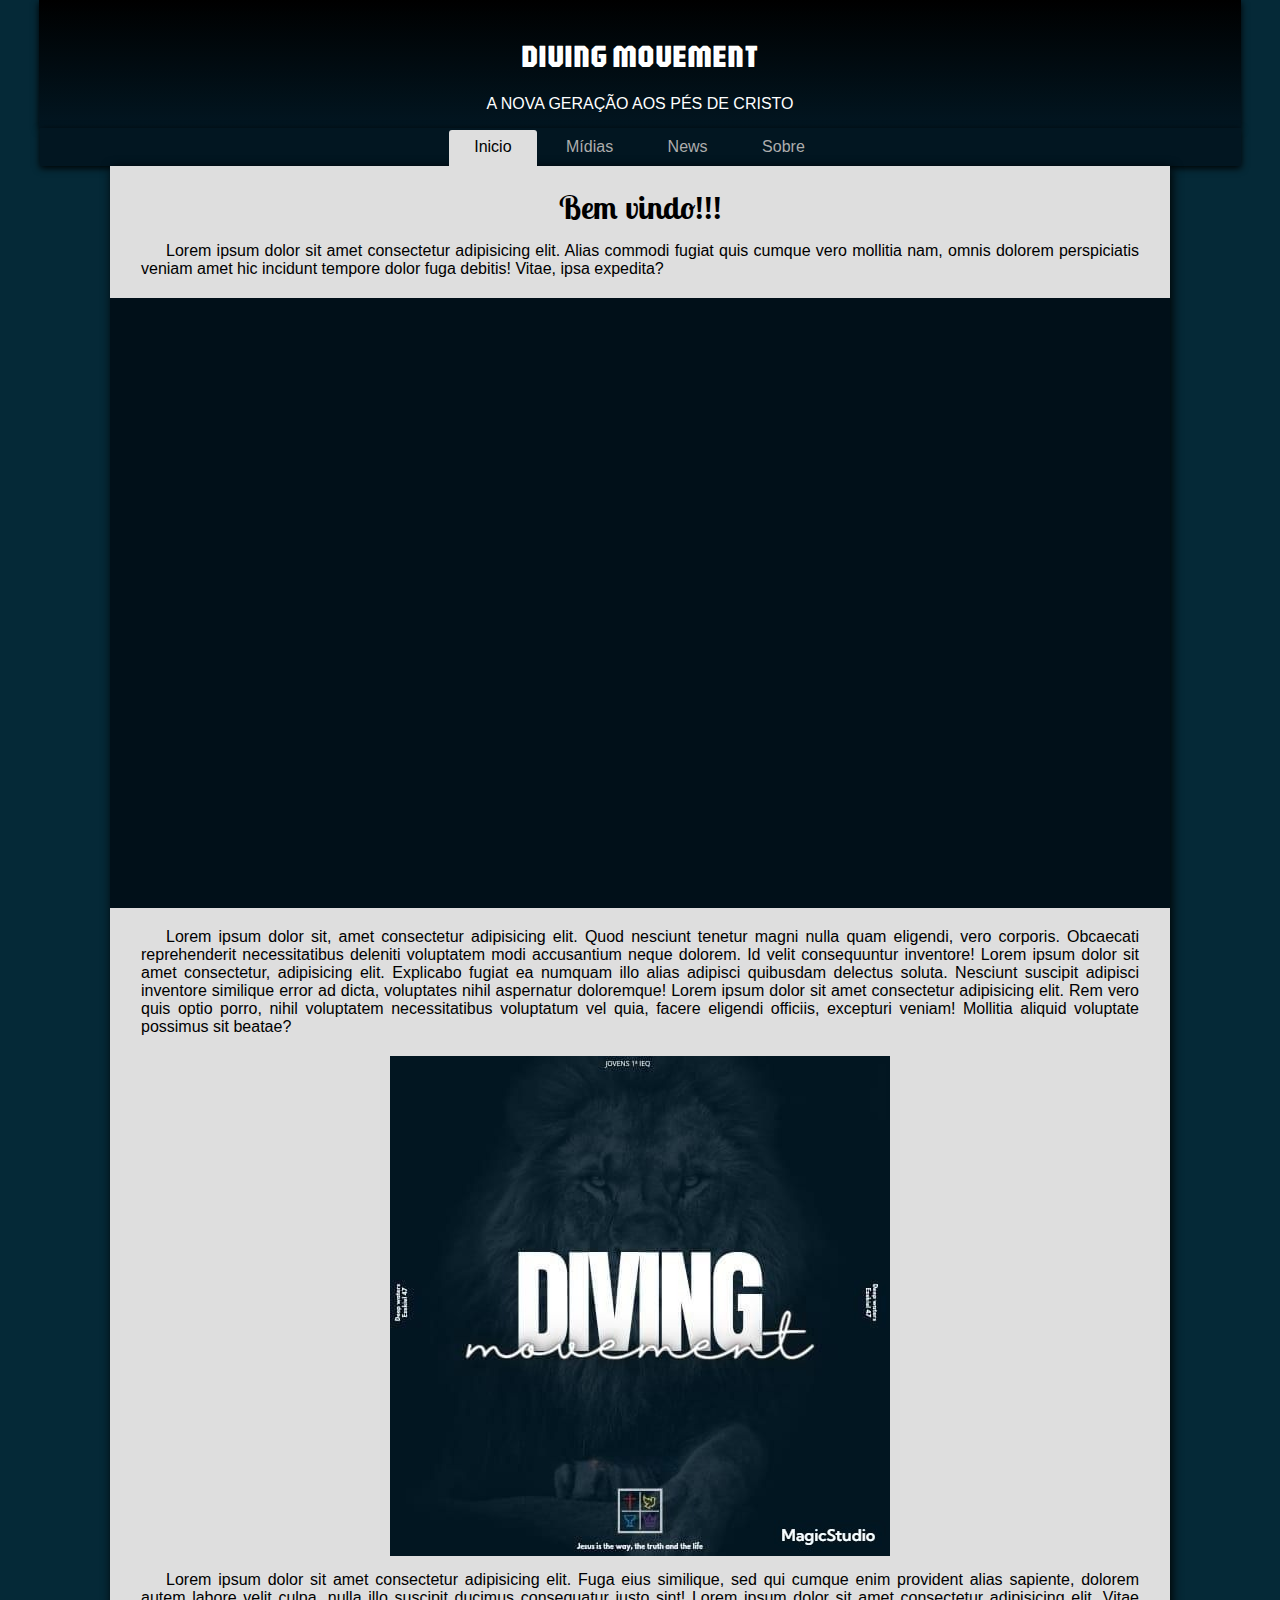
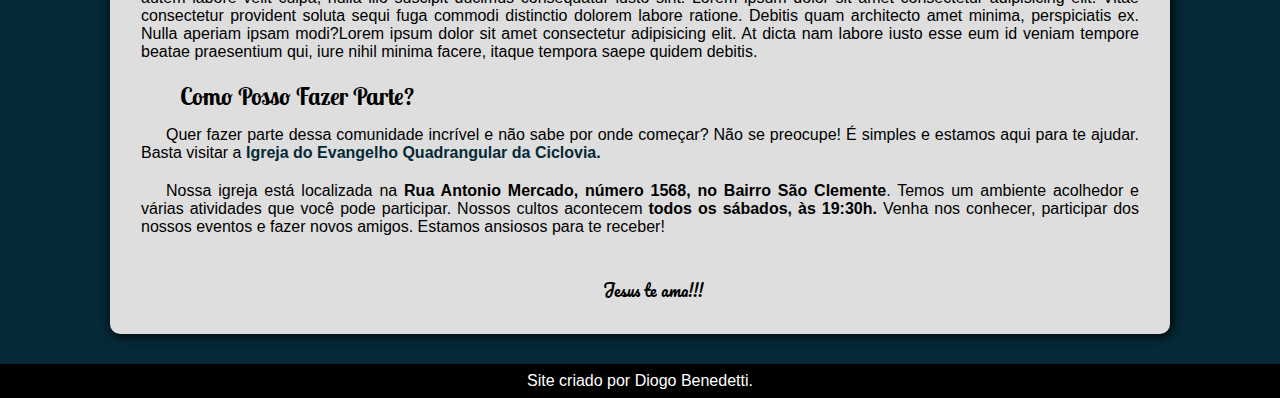
<file: index.html>
<!DOCTYPE html>
<html lang="pt-br">
<head>
    <meta charset="UTF-8">
    <meta name="viewport" content="width=device-width, initial-scale=1.0">
    <link rel="shortcut icon" href="imagens/favicon.ico" type="image/x-icon">
    <title>DIVING Movement - Quadrangular</title>
    <link rel="stylesheet" href="styles/style.css">
</head>
<body>
    <!--S.D.G-->
    <header>
        <h1>DIVING MOVEMENT</h1>
        <p>A NOVA GERAÇÃO AOS PÉS DE CRISTO</p>
    </header>
    <nav>
        <p>
            <a href="index.html"><span id="pagina">Inicio</span></a>
            <a href="pag/redes_sociais.html" class="menu">Mídias</a>
            <a href="pag/news.html" class="menu">News</a>
            <a href="pag/sobre.html" class="menu">Sobre</a>
        </p>
        
    </nav>
    <main>
        <h1>Bem vindo!!!</h1>
        
        <p>Lorem ipsum dolor sit amet consectetur adipisicing elit. Alias commodi fugiat quis cumque vero mollitia nam, omnis dolorem perspiciatis veniam amet hic incidunt tempore dolor fuga debitis! Vitae, ipsa expedita? </p>
        
        <div class="video">
            <iframe width="560" height="315" src="https://www.youtube.com/embed/SSMahFktP9Q?si=-erjf7EdepC4V7uy" title="YouTube video player" frameborder="0" allow="accelerometer; autoplay; clipboard-write; encrypted-media; gyroscope; picture-in-picture; web-share" referrerpolicy="strict-origin-when-cross-origin" allowfullscreen></iframe>
        </div>

        <p>Lorem ipsum dolor sit, amet consectetur adipisicing elit. Quod nesciunt tenetur magni nulla quam eligendi, vero corporis. Obcaecati reprehenderit necessitatibus deleniti voluptatem modi accusantium neque dolorem. Id velit consequuntur inventore! Lorem ipsum dolor sit amet consectetur, adipisicing elit. Explicabo fugiat ea numquam illo alias adipisci quibusdam delectus soluta. Nesciunt suscipit adipisci inventore similique error ad dicta, voluptates nihil aspernatur doloremque! Lorem ipsum dolor sit amet consectetur adipisicing elit. Rem vero quis optio porro, nihil voluptatem necessitatibus voluptatum vel quia, facere eligendi officiis, excepturi veniam! Mollitia aliquid voluptate possimus sit beatae?</p>

        <picture>
            <source media="(max-width: 588px)" srcset="imagens/diving-logo-300.png" type="image/png">
            <img src="imagens/diving-logo-full.jpeg" alt="Imagem do DIVING">
        </picture>

        <p>Lorem ipsum dolor sit amet consectetur adipisicing elit. Fuga eius similique, sed qui cumque enim provident alias sapiente, dolorem autem labore velit culpa, nulla illo suscipit ducimus consequatur iusto sint! Lorem ipsum dolor sit amet consectetur adipisicing elit. Vitae consectetur provident soluta sequi fuga commodi distinctio dolorem labore ratione. Debitis quam architecto amet minima, perspiciatis ex. Nulla aperiam ipsam modi?Lorem ipsum dolor sit amet consectetur adipisicing elit. At dicta nam labore iusto esse eum id veniam tempore beatae praesentium qui, iure nihil minima facere, itaque tempora saepe quidem debitis.
        </p>


        <h2>Como Posso Fazer Parte?</h2>
        <p>Quer fazer parte dessa comunidade incrível e não sabe por onde começar? Não se preocupe! É simples e estamos aqui para te ajudar. Basta visitar a <a href="https://maps.app.goo.gl/EdQ2Bnwkw99StMSB7" target="_blank">Igreja do Evangelho Quadrangular da Ciclovia.</a></p>

        <p>Nossa igreja está localizada na <strong>Rua Antonio Mercado, número 1568, no Bairro São Clemente</strong>. Temos um ambiente acolhedor e várias atividades que você pode participar. Nossos cultos acontecem <strong>todos os sábados, às 19:30h.</strong> Venha nos conhecer, participar dos nossos eventos e fazer novos amigos. Estamos ansiosos para te receber!</p>

        <p id="jesus">Jesus te ama!!!</p>
        
    </main>
    <footer>
        <p>Site criado por Diogo Benedetti.</p>
    </footer>
</body>
</html>
</file>
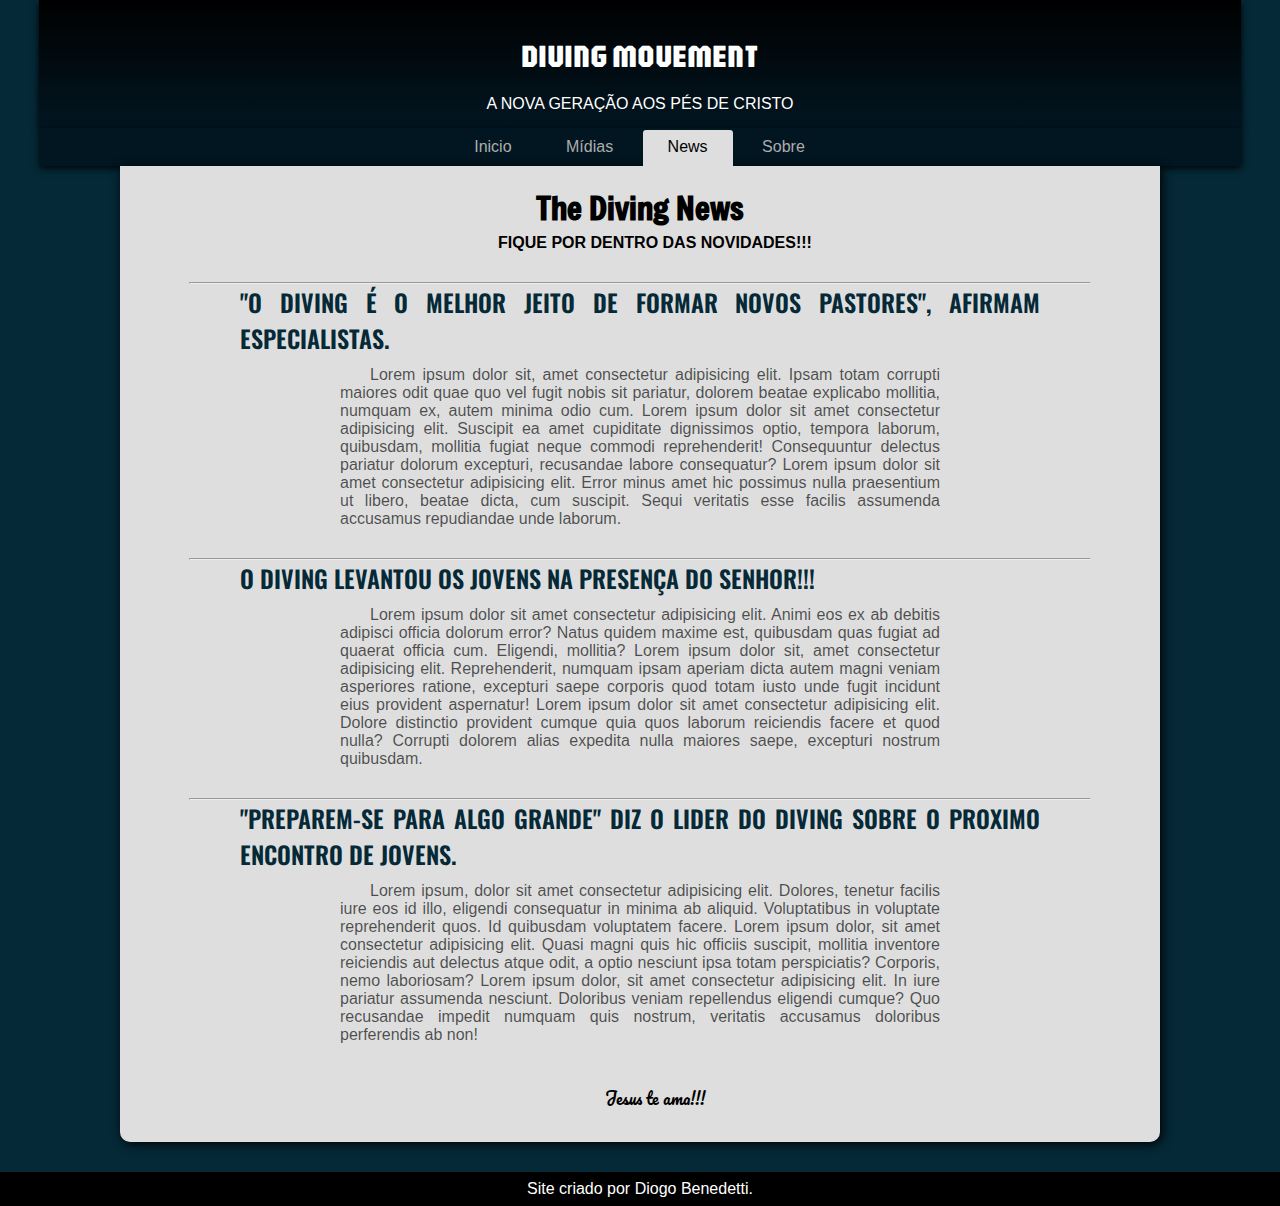
<file: pag/news.html>
<!DOCTYPE html>
<html lang="pt-br">
<head>
    <meta charset="UTF-8">
    <meta name="viewport" content="width=device-width, initial-scale=1.0">
    <link rel="shortcut icon" href="../imagens/favicon.ico" type="image/x-icon">
    <title>The Diving News</title>
    <link rel="stylesheet" href="../styles/news.css">
</head>
<body>
    <header>
        <h1>DIVING MOVEMENT</h1>
        <p>A NOVA GERAÇÃO AOS PÉS DE CRISTO</p>
    </header>
    <nav>
        <p>
            <a href="../index.html" class="menu">Inicio</a>
            <a href="redes_sociais.html" class="menu">Mídias</a>
            <a href="../pag/news.html"><span id="pagina">News</span></a>
            <a href="../pag/sobre.html" class="menu">Sobre</a>
        </p>

    </nav>
    <main>
        <h1>The Diving News</h1>
        <p id="slogan"><strong>FIQUE POR DENTRO DAS NOVIDADES!!!</strong></p>
        <hr>

        <article>
            <h2>"O DIVING É O MELHOR JEITO DE FORMAR NOVOS PASTORES", AFIRMAM ESPECIALISTAS.</h2>
            <p>Lorem ipsum dolor sit, amet consectetur adipisicing elit. Ipsam totam corrupti maiores odit quae quo vel fugit nobis sit pariatur, dolorem beatae explicabo mollitia, numquam ex, autem minima odio cum. Lorem ipsum dolor sit amet consectetur adipisicing elit. Suscipit ea amet cupiditate dignissimos optio, tempora laborum, quibusdam, mollitia fugiat neque commodi reprehenderit! Consequuntur delectus pariatur dolorum excepturi, recusandae labore consequatur? Lorem ipsum dolor sit amet consectetur adipisicing elit. Error minus amet hic possimus nulla praesentium ut libero, beatae dicta, cum suscipit. Sequi veritatis esse facilis assumenda accusamus repudiandae unde laborum.</p>
            <hr>
            <h2>O DIVING LEVANTOU OS JOVENS NA PRESENÇA DO SENHOR!!!</h2>
            <p>Lorem ipsum dolor sit amet consectetur adipisicing elit. Animi eos ex ab debitis adipisci officia dolorum error? Natus quidem maxime est, quibusdam quas fugiat ad quaerat officia cum. Eligendi, mollitia? Lorem ipsum dolor sit, amet consectetur adipisicing elit. Reprehenderit, numquam ipsam aperiam dicta autem magni veniam asperiores ratione, excepturi saepe corporis quod totam iusto unde fugit incidunt eius provident aspernatur! Lorem ipsum dolor sit amet consectetur adipisicing elit. Dolore distinctio provident cumque quia quos laborum reiciendis facere et quod nulla? Corrupti dolorem alias expedita nulla maiores saepe, excepturi nostrum quibusdam.</p>
            <hr>
            <h2>"PREPAREM-SE PARA ALGO GRANDE" DIZ O LIDER DO DIVING SOBRE O PROXIMO ENCONTRO DE JOVENS.</h2>
            <p>Lorem ipsum, dolor sit amet consectetur adipisicing elit. Dolores, tenetur facilis iure eos id illo, eligendi consequatur in minima ab aliquid. Voluptatibus in voluptate reprehenderit quos. Id quibusdam voluptatem facere. Lorem ipsum dolor, sit amet consectetur adipisicing elit. Quasi magni quis hic officiis suscipit, mollitia inventore reiciendis aut delectus atque odit, a optio nesciunt ipsa totam perspiciatis? Corporis, nemo laboriosam? Lorem ipsum dolor, sit amet consectetur adipisicing elit. In iure pariatur assumenda nesciunt. Doloribus veniam repellendus eligendi cumque? Quo recusandae impedit numquam quis nostrum, veritatis accusamus doloribus perferendis ab non!</p>
            
            
        </article>
        
            <p id="jesus">Jesus te ama!!!</p>
    </main>

    <footer>
        <p>Site criado por Diogo Benedetti.</p>
    </footer>
</body>
</html>
</file>
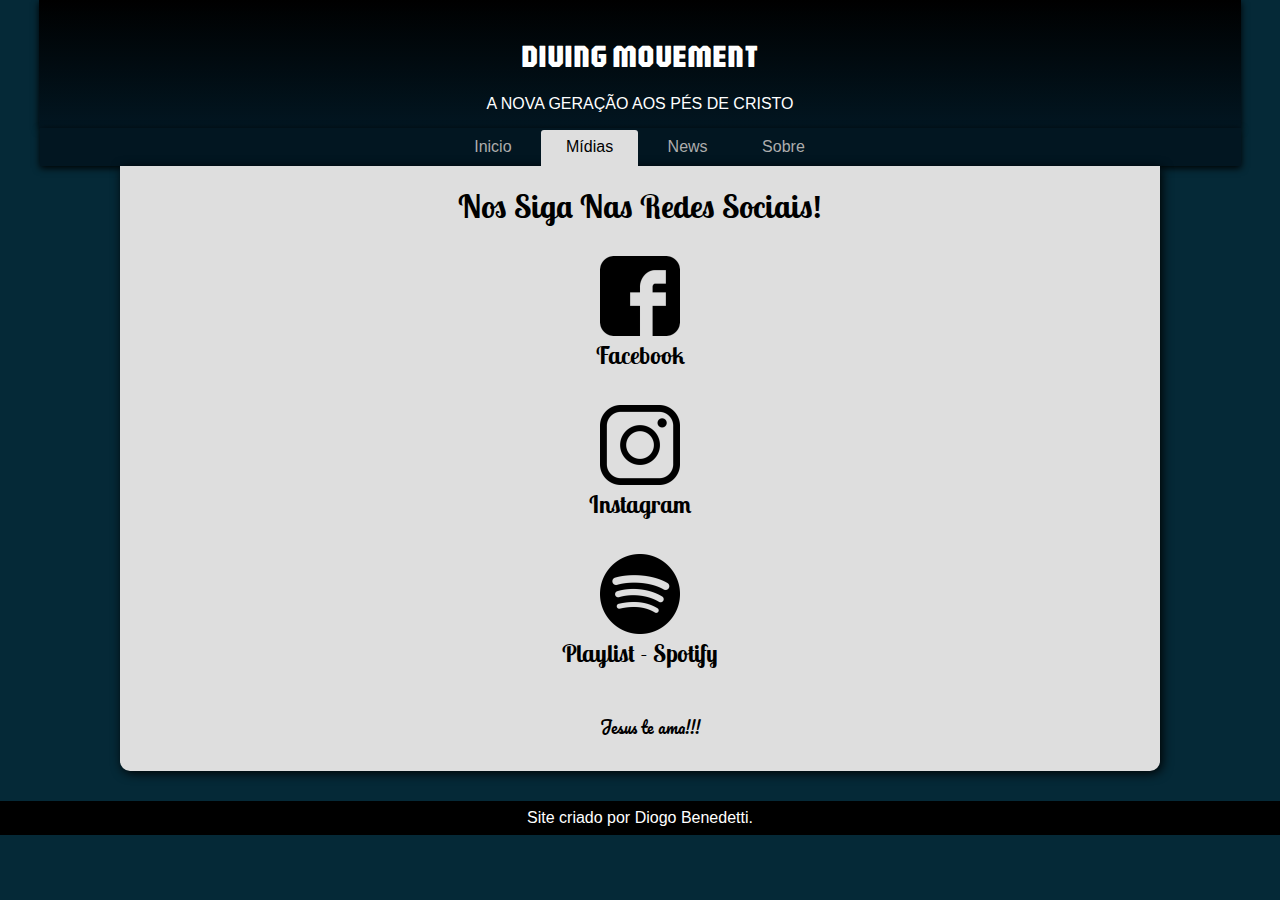
<file: pag/redes_sociais.html>
<!DOCTYPE html>
<html lang="pt-br">
<head>
    <meta charset="UTF-8">
    <meta name="viewport" content="width=device-width, initial-scale=1.0">
    <link rel="shortcut icon" href="../imagens/favicon.ico" type="image/x-icon">
    <title>DIVING Movement - Mídias</title>
    <link rel="stylesheet" href="../styles/social.css">

</head>
<body>
    <header>
        <h1>DIVING MOVEMENT</h1>
        <p>A NOVA GERAÇÃO AOS PÉS DE CRISTO</p>
    </header>
    
    <nav>
        <p>
            <a href="../index.html" class="menu">Inicio</a>
            <a href="redes_sociais.html"><span id="pagina">Mídias</span></a>
            <a href="../pag/news.html" class="menu">News</a>
            <a href="../pag/sobre.html" class="menu">Sobre</a>
        </p>

    </nav>

    <main>
        <h1>Nos Siga Nas Redes Sociais!</h1>

       
        <a href="https://www.facebook.com/jovenssg/" target="_blank">
            <div id="face">
                <img class="facebook" src="../imagens/facebook-logo-80.png" alt="Facebook"> <h2>Facebook</h2>
            </div>
        </a>
        <a href="https://www.instagram.com/divingmov?igsh=NmcwOWszcmoyMXgy" target="_blank">
            <div id="insta">
                <img class="instagram" src="../imagens/instagram-logo-80.png" alt="Instagram">
                <h2 class="instagram">Instagram</h2>
            </div>
        </a>
        <a href="https://open.spotify.com/playlist/2zlsjGWmFDpOewnQDLHzhf?si=se5UZHQ3Q2uDX-muN8wqQw" target="_blank">
            <div id="spot">
                <img class="spotify" src="../imagens/spotify-logo-80.png" alt="Spotify">
                <h2 class="spotify">Playlist - Spotify</h2>
            </div>
        </a>
    
            
            <p id="jesus">Jesus te ama!!!</p>
    </main>

    <footer>
        <p>Site criado por Diogo Benedetti.</p>
    </footer>
</body>
</html>
</file>
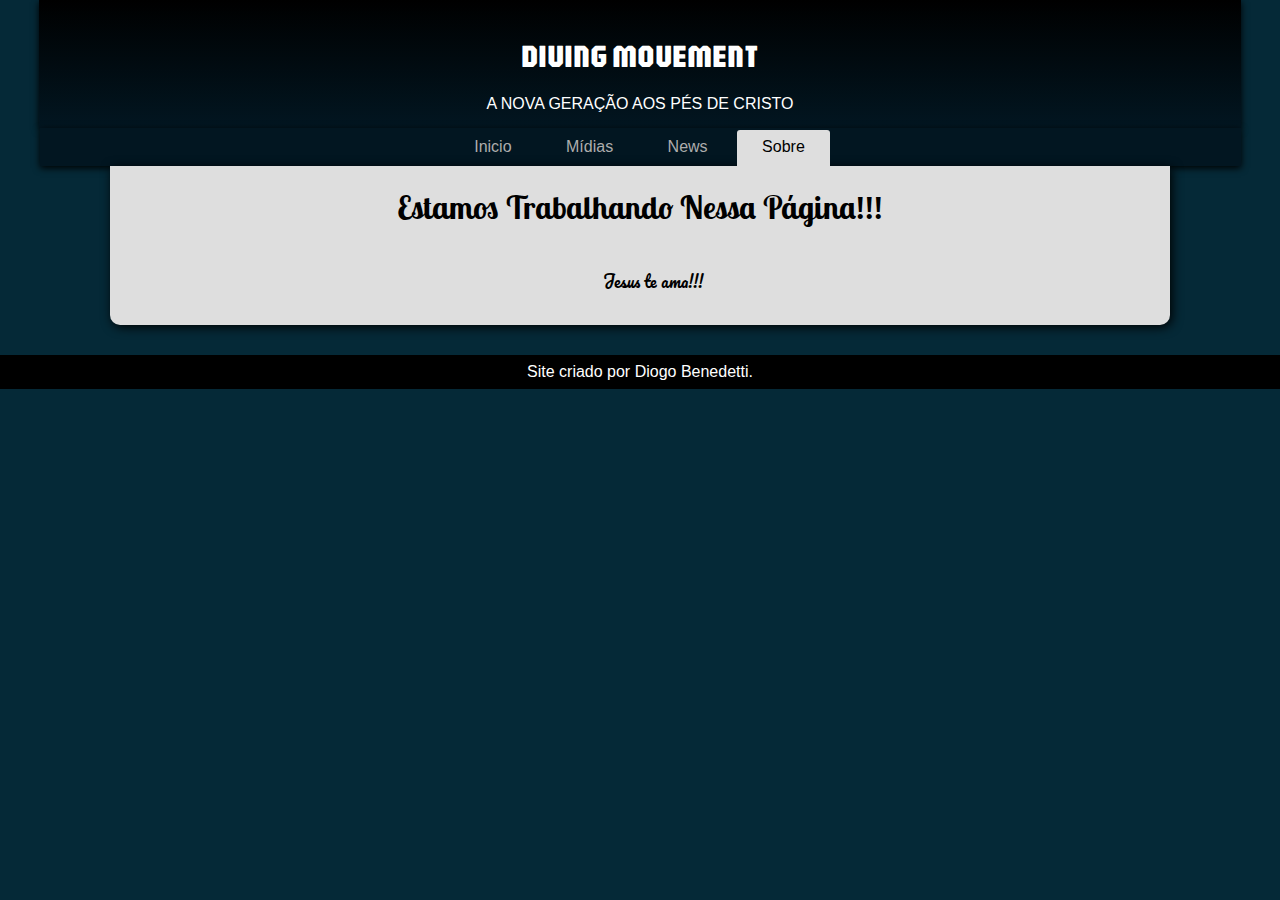
<file: pag/sobre.html>
<!DOCTYPE html>
<html lang="pt-br">
<head>
    <meta charset="UTF-8">
    <meta name="viewport" content="width=device-width, initial-scale=1.0">
    <link rel="shortcut icon" href="../imagens/favicon.ico" type="image/x-icon">
    <title>DIVING Movement - Sobre</title>
    <link rel="stylesheet" href="../styles/sobre.css">

</head>
<body>
    <header>
        <h1>DIVING MOVEMENT</h1>
        <p>A NOVA GERAÇÃO AOS PÉS DE CRISTO</p>
    </header>
    
    <nav>
        <p>
            <a href="../index.html" class="menu">Inicio</a>
            <a href="redes_sociais.html" class="menu">Mídias</a>
            <a href="../pag/news.html" class="menu">News</a>
            <a href="../pag/sobre.html"><span id="pagina">Sobre</span></a>
        </p>

    </nav>

    <main>
        <h1>Estamos Trabalhando Nessa Página!!!</h1>
            
            <p id="jesus">Jesus te ama!!!</p>
    </main>

    <footer>
        <p>Site criado por Diogo Benedetti.</p>
    </footer>
</body>
</html>
</file>
<file: styles/style.css>
@charset "UTF-8";

@import url('https://fonts.googleapis.com/css2?family=Jaro:opsz@6..72&display=swap');

@import url('https://fonts.googleapis.com/css2?family=Pacifico&display=swap');

@import url('https://fonts.googleapis.com/css2?family=Lobster+Two:ital,wght@0,400;0,700;1,400;1,700&display=swap');

* {
    margin: 0px;
    padding: 0px;
    
}

body {
    background-color: #052937;
    font-family: Arial, Helvetica, sans-serif;
}

header {
    max-width: 1200px;
    min-width: 350px;
    margin: auto;
    background-image: linear-gradient(to bottom, black, #021621);
    color: white;
    text-align: center;
    padding: 15px 1px 15px 1px;
    box-shadow: 0px 2px 7px black;
}

header h1 {
    font-family: "Jaro", sans-serif;
    font-weight: 400;
    margin: 20px 1px 20px 1px;
}

nav {
    background-color: #021621;
    padding: 10px 1px 10px 0px;
    max-width: 1200px;
    min-width: 350px;
    margin: auto;
    text-align: center;
    box-shadow: 0px 2px 7px black;
    }
    
nav .menu {
    text-decoration: none;
    color:#adadad;
    padding: 8px 25px 8px 25px;
    
    }
        
nav a {
    text-decoration: none;
            
}

nav a:hover {
    background-color: rgb(222, 222, 222);
    color: black;
    border-radius: 3px 3px 3px 3px;
    
}

nav #pagina {
    background-color: rgb(222, 222, 222);;
    color: black;
    padding: 8px 25px 12px 25px;
    border-radius: 3px 3px 1px 1px;
}


main {
    background-color: rgb(222, 222, 222);
    max-width: 1000px;
    min-width: 350px;
    margin: auto;
    margin-bottom: 30px;
    padding: 20px 30px 20px 30px;
    border-radius: 0px 0px 10px 10px;
    
    box-shadow: 2px 2px 11px black;
    
}

main h1 {
    font-family: "Lobster Two", sans-serif;
    font-weight: 700;
    font-style: normal;
    text-align: center;
    margin: 1px 1px 7px 1px;
}

main h2 {
    font-family: "Lobster Two", sans-serif;
    font-weight: 700;
    font-style: normal;
    margin: 1px 1px 7px 40px;
}

main img {
    display: block;
    margin: auto;
    
}

main a {
    text-decoration: none;
    font-weight: bold;
    color: #052937;
}

main a:hover {
    text-decoration: underline;
}

main p {
    text-indent: 25px;
    margin: 15px 1px 20px 1px;
    text-align: justify;
}

div.video {
    background-color: #011019;
    margin: 0px -30px 20px -30px;
    padding: 20px;
    padding-bottom: 59%;
    position: relative;
}

div.video > iframe {
    position: absolute;
    top: 5%;
    left: 5%;
    width: 90%;
    height: 90%;
}

#jesus {
    font-family: "Pacifico", cursive;
    font-weight: 400;
    text-align: center;
    margin: 40px 1px 10px 1px;
}

footer {
    background-color: black;
    color: white;
    text-align: center;
    margin-bottom: 0px;
    padding: 8px 0px 8px 0px;
}
</file>
<file: styles/news.css>
@charset "UTF-8";

@import url('https://fonts.googleapis.com/css2?family=Jaro:opsz@6..72&display=swap');

@import url('https://fonts.googleapis.com/css2?family=Pacifico&display=swap');

@import url('https://fonts.googleapis.com/css2?family=Lobster+Two:ital,wght@0,400;0,700;1,400;1,700&display=swap');

@import url('https://fonts.googleapis.com/css2?family=Freeman&display=swap');

@import url('https://fonts.googleapis.com/css2?family=Oswald:wght@200..700&display=swap');

* {
    margin: 0px;
    padding: 0px;
    
}

body {
    background-color: #052937;
    font-family: Arial, Helvetica, sans-serif;
}

header {
    max-width: 1200px;
    min-width: 350px;
    margin: auto;
    background-image: linear-gradient(to bottom, black, #021621);
    color: white;
    text-align: center;
    padding: 15px 1px 15px 1px;
    box-shadow: 0px 2px 7px black;
    
}

header h1 {
    font-family: "Jaro", sans-serif;
    font-weight: 400;
    margin: 20px 1px 20px 1px;
}

nav {
    background-color: #021621;
    padding: 10px 1px 10px 0px;
    max-width: 1200px;
    min-width: 350px;
    margin: auto;
    text-align: center;
    box-shadow: 0px 2px 7px black;
    }
    
nav .menu {
    text-decoration: none;
    color:#adadad;
    padding: 8px 25px 8px 25px;
    
    }
        
nav a {
    text-decoration: none;
            
}

nav a:hover {
    background-color: rgb(222, 222, 222);
    color: black;
    border-radius: 3px 3px 3px 3px;
    
}

nav #pagina {
    background-color: rgb(222, 222, 222);;
    color: black;
    padding: 8px 25px 12px 25px;
    border-radius: 3px 3px 1px 1px;
}


main {
    background-color: rgb(222, 222, 222);
    max-width: 1000px;
    min-width: 350px;
    margin: auto;
    margin-bottom: 30px;
    padding: 20px;
    border-radius: 0px 0px 10px 10px;
    text-align: justify;
    box-shadow: 2px 2px 11px black;
    
}

main h1 {
    font-family: "Freeman", sans-serif;
    font-weight: 700;
    font-style: normal;
    margin-bottom: 5px;
    text-align: center;
}

main #slogan {
    text-align: center;
    margin-bottom: 10px;
}

main h2 {
    font-family: "Oswald", sans-serif;
    font-weight: 600;
    font-style: normal;
    color: #052937;
    
}

main hr {
    margin-bottom: 10px;
    margin: auto;
    margin-top: 30px;
    max-width: 900px;
    min-width: none;

}

main p {
    text-indent: 30px;
}

main a {
    text-decoration: none;
    color: black;
}

article h2 {
    max-width: 800px;
    min-width: 300px;
    margin: auto;
}

article p {
    color: rgba(0, 0, 0, 0.659);
    text-align: justify;
    margin: auto;
    max-width: 600px;
    min-width: 300px;
    padding-top: 10px;
}


#jesus {
    font-family: "Pacifico", cursive;
    font-weight: 400;
    text-align: center;
    margin: 40px 1px 10px 1px;
}

footer {
    background-color: black;
    color: white;
    text-align: center;
    margin-bottom: 0px;
    padding: 8px 0px 8px 0px;
}
</file>
<file: styles/social.css>
@charset "UTF-8";

@import url('https://fonts.googleapis.com/css2?family=Jaro:opsz@6..72&display=swap');

@import url('https://fonts.googleapis.com/css2?family=Pacifico&display=swap');

@import url('https://fonts.googleapis.com/css2?family=Lobster+Two:ital,wght@0,400;0,700;1,400;1,700&display=swap');

* {
    margin: 0px;
    padding: 0px;
    
}

body {
    background-color: #052937;
    font-family: Arial, Helvetica, sans-serif;
}

header {
    max-width: 1200px;
    min-width: 350px;
    margin: auto;
    background-image: linear-gradient(to bottom, black, #021621);
    color: white;
    text-align: center;
    padding: 15px 1px 15px 1px;
    box-shadow: 0px 2px 7px black;
}

header h1 {
    font-family: "Jaro", sans-serif;
    font-weight: 400;
    margin: 20px 1px 20px 1px;
}

nav {
    background-color: #021621;
    padding: 10px 1px 10px 0px;
    max-width: 1200px;
    min-width: 350px;
    margin: auto;
    text-align: center;
    box-shadow: 0px 2px 7px black;
    }
    
nav .menu {
    text-decoration: none;
    color:#adadad;
    padding: 8px 25px 8px 25px;
    
    }
        
nav a {
    text-decoration: none;
            
}

nav a:hover {
    background-color: rgb(222, 222, 222);
    color: black;
    border-radius: 3px 3px 3px 3px;
    
}

nav #pagina {
    background-color: rgb(222, 222, 222);;
    color: black;
    padding: 8px 25px 12px 25px;
    border-radius: 3px 3px 1px 1px;
}


main {
    background-color: rgb(222, 222, 222);
    max-width: 1000px;
    min-width: 350px;
    margin: auto;
    margin-bottom: 30px;
    padding: 20px;
    border-radius: 0px 0px 10px 10px;
    text-align: justify;
    box-shadow: 2px 2px 11px black;
    
}

main h1 {
    font-family: "Lobster Two", sans-serif;
    font-weight: 700;
    font-style: normal;
    margin-bottom: 20px;
    text-align: center;
}

main h2 {
    font-family: "Lobster Two", sans-serif;
    font-weight: 700;
    font-style: normal;
}

main p {
    text-indent: 20px;
}

main a {
    text-decoration: none;
    color: black;
}

#face {
    display: block;
    margin: auto;
    text-align: center;
    margin-bottom: 20px;
    padding-top: 10px;
    padding-bottom: 5px;
}

#face:hover {
    background-color: rgba(128, 128, 128, 0.415);
}

#insta {
    display: block;
    margin: auto;
    text-align: center;
    margin-bottom: 20px;
    padding-top: 10px;
    padding-bottom: 5px;
}

#insta:hover {
    background-color:  rgba(128, 128, 128, 0.415);
}

#spot {
    display: block;
    margin: auto;
    text-align: center;
    margin-bottom: 20px;
    padding-top: 10px;
    padding-bottom: 5px;
}

#spot:hover {
    background-color: rgba(128, 128, 128, 0.415);
}

#jesus {
    font-family: "Pacifico", cursive;
    font-weight: 400;
    text-align: center;
    margin: 40px 1px 10px 1px;
}

footer {
    background-color: black;
    color: white;
    text-align: center;
    margin-bottom: 0px;
    padding: 8px 0px 8px 0px;
}
</file>
<file: styles/sobre.css>
@charset "UTF-8";

@import url('https://fonts.googleapis.com/css2?family=Jaro:opsz@6..72&display=swap');

@import url('https://fonts.googleapis.com/css2?family=Pacifico&display=swap');

@import url('https://fonts.googleapis.com/css2?family=Lobster+Two:ital,wght@0,400;0,700;1,400;1,700&display=swap');

* {
    margin: 0px;
    padding: 0px;
    
}

body {
    background-color: #052937;
    font-family: Arial, Helvetica, sans-serif;
}

header {
    max-width: 1200px;
    min-width: 350px;
    margin: auto;
    background-image: linear-gradient(to bottom, black, #021621);
    color: white;
    text-align: center;
    padding: 15px 1px 15px 1px;
    box-shadow: 0px 2px 7px black;
}

header h1 {
    font-family: "Jaro", sans-serif;
    font-weight: 400;
    margin: 20px 1px 20px 1px;
}

nav {
    background-color: #021621;
    padding: 10px 1px 10px 0px;
    max-width: 1200px;
    min-width: 350px;
    margin: auto;
    text-align: center;
    box-shadow: 0px 2px 7px black;
    }
    
nav .menu {
    text-decoration: none;
    color:#adadad;
    padding: 8px 25px 8px 25px;
    
    }
        
nav a {
    text-decoration: none;
            
}

nav a:hover {
    background-color: rgb(222, 222, 222);
    color: black;
    border-radius: 3px 3px 3px 3px;
    
}

nav #pagina {
    background-color: rgb(222, 222, 222);;
    color: black;
    padding: 8px 25px 12px 25px;
    border-radius: 3px 3px 1px 1px;
}

main {
    background-color: rgb(222, 222, 222);
    max-width: 1000px;
    min-width: 350px;
    margin: auto;
    margin-bottom: 30px;
    padding: 20px 30px 20px 30px;
    border-radius: 0px 0px 10px 10px;
    text-align: justify;
    box-shadow: 2px 2px 11px black;
    
}

main h1 {
    font-family: "Lobster Two", sans-serif;
    font-weight: 700;
    font-style: normal;
    text-align: center;
    margin: 1px 1px 7px 1px;
}

main h2 {
    font-family: "Lobster Two", sans-serif;
    font-weight: 700;
    font-style: normal;
    margin: 1px 1px 7px 40px;
}

main img {
    display: block;
    margin: auto;
    
}

main p {
    text-indent: 25px;
    margin: 15px 1px 20px 1px;
}

#video {
    display: block;
    margin: auto;
    width: 75%;
    
}

#jesus {
    font-family: "Pacifico", cursive;
    font-weight: 400;
    text-align: center;
    margin: 40px 1px 10px 1px;
}

footer {
    background-color: black;
    color: white;
    text-align: center;
    margin-bottom: 0px;
    padding: 8px 0px 8px 0px;
}
</file>
